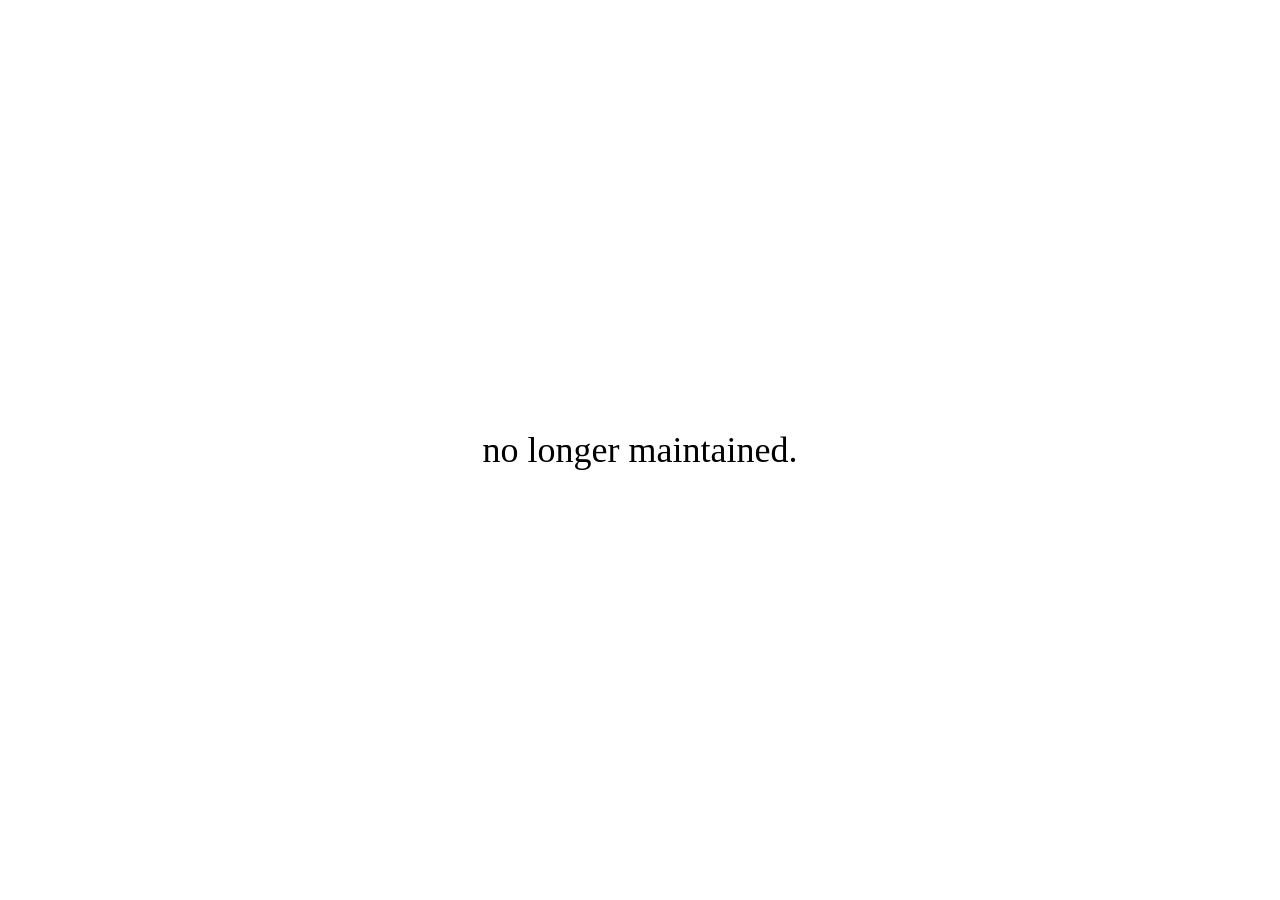
<file: index.html>
<!DOCTYPE html>
<html lang="en">
<head>
  <meta charset="UTF-8">
  <title>Site under maintenance.</title>
  <style>
    html, body {
      height: 100%;
      margin: 0;
      background-color: white;
      font-family: "Times New Roman", serif;
      overflow: hidden;
    }
    body {
      display: flex;
      justify-content: center;
      align-items: center;
      font-size: 36px;
      text-align: center;
    }
  </style>
</head>
<body>
  no longer maintained.
</body>
</html>
</file>
